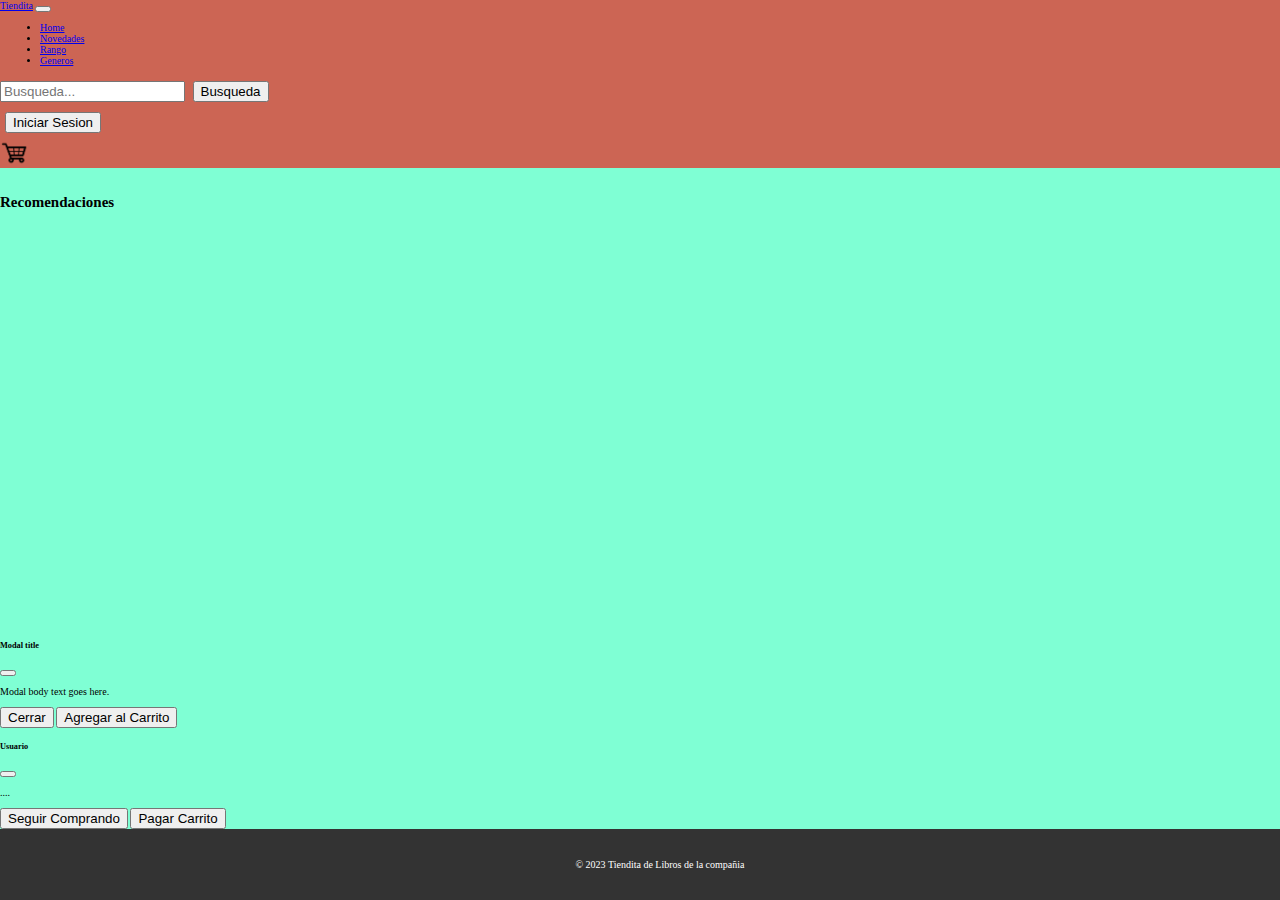
<file: index.html>
<!DOCTYPE html>
<html lang="en">

<head>
    <meta charset="UTF-8">
    <meta name="viewport" content="width=device-width, initial-scale=1.0">
    <title>Tienda de Libros</title>
    <link rel="stylesheet" href="styles.css">
    <link href="https://cdn.jsdelivr.net/npm/bootstrap@5.3.2/dist/css/bootstrap.min.css" rel="stylesheet"
        integrity="sha384-T3c6CoIi6uLrA9TneNEoa7RxnatzjcDSCmG1MXxSR1GAsXEV/Dwwykc2MPK8M2HN" crossorigin="anonymous">
    <script src="https://cdn.jsdelivr.net/npm/bootstrap@5.3.2/dist/js/bootstrap.bundle.min.js"
        integrity="sha384-C6RzsynM9kWDrMNeT87bh95OGNyZPhcTNXj1NW7RuBCsyN/o0jlpcV8Qyq46cDfL"
        crossorigin="anonymous"></script>
</head>

<body>
    <header>
        <nav class="navbar navbar-expand-lg ">
            <div class="container-fluid">
                <a class="navbar-brand" href="#">Tiendita</a>
                <button class="navbar-toggler" type="button" data-bs-toggle="collapse"
                    data-bs-target="#navbarSupportedContent" aria-controls="navbarSupportedContent"
                    aria-expanded="false" aria-label="Toggle navigation">
                    <span class="navbar-toggler-icon"></span>
                </button>
                <div class="collapse navbar-collapse" id="navbarSupportedContent">
                    <ul class="navbar-nav me-auto mb-2 mb-lg-0">
                        <li class="nav-item">
                            <a class="nav-link active" aria-current="page" href="#">Home</a>
                        </li>
                        <li class="nav-item">
                            <a class="nav-link" href="#">Novedades</a>
                        </li>
                        <li class="nav-item">
                            <a class="nav-link" href="#">Rango</a>
                        </li>
                        <!-- Filtrar o buscar por el rango de paginas -->
                        <li class="nav-item dropdown">
                            <a class="nav-link dropdown-toggle" href="#" role="button" data-bs-toggle="dropdown"
                                aria-expanded="false">
                                Generos
                            </a>
                            <!-- Actualizar por generos de busqueda -->
                            <ul class="dropdown-menu" id="dropdown-menu">
                                <!--
                                    <li><a class="dropdown-item" href="#">genero1</a></li>
                                <li><a class="dropdown-item" href="#">genero2</a></li>
                                <li>
                                    <hr class="dropdown-divider">
                                </li>
                                <li><a class="dropdown-item" href="#">Something else here</a></li>

                                -->
                            </ul>
                        </li>

                    </ul>
                    <!-- Ingreso de usuario -->


                    <form class="d-flex" role="search">
                        <input class="form-control me-2" type="search" placeholder="Busqueda..." id="busqueda"
                            aria-label="Search">
                        <button class="btn btn-outline-dark" type="submit"
                            onclick="busquedaAvanzada(event)">Busqueda</button>
                    </form>
                    <div class="ingreso" id="ingreso">
                        <button class="sesion btn btn-outline-dark" id="sesion">Iniciar Sesion</button>
                    </div>
                    <div class="carrito">
                        <img src="./img/carrito.png" alt="carrito de compras" class="carrito">
                    </div>
                </div>
            </div>
        </nav>
    </header>
    <main>
        <div class="container">
            <h1 id="BusquedaImput"></h1>
            <div id="resultadosDeBusqueda" class="libros">

            </div>
            <h2>Recomendaciones</h2>
            <div class="libros" id="libros"></div>
        </div>
    </main>



    <!-- Modal -->
    <div id="myModal" class="modal">
        <div class="modal-dialog">
            <div class="modal-content">
                <div class="modal-header">
                    <h5 class="modal-title" id="modalTitle">Modal title</h5>
                    <button type="button" class="btn-close" data-bs-dismiss="modal" aria-label="Close"></button>
                </div>
                <div class="modal-body" id="modalBody">
                    <p>Modal body text goes here.</p>
                </div>
                <div class="modal-footer">
                    <button type="button" class="btn btn-secondary" data-bs-dismiss="modal">Cerrar</button>
                    <button type="button" class="btn btn-primary botonCompra" >Agregar al Carrito</button>
                </div>
            </div>
        </div>
    </div>

    <!--Modal carrito de compras-->
    <div id="modalCarrito" class="modal">
        <div class="modal-dialog">
            <div class="modal-content">
                <div class="modal-header">
                    <h5 class="modal-title" id="modalTitleCarrito">Usuario</h5>
                    <button type="button" class="btn-close" data-bs-dismiss="modal" aria-label="Close"></button>
                </div>
                <div class="modal-body" id="modalBodyCarrito">
                    <p>....</p>
                </div>
                <div class="modal-footer">
                    <button type="button" class="btn btn-secondary" data-bs-dismiss="modal">Seguir Comprando</button>
                    <button type="button" class="btn btn-primary">Pagar Carrito</button>
                </div>
            </div>
        </div>
    </div>


    <footer>
        <p>&copy; 2023 Tiendita de Libros de la compañia</p>
    </footer>
    <script src="script.js"></script>
    <script src="login.js"></script>
   

</body>

</html>
</file>
<file: styles.css>
@charset "UTF-8";
body {
  background-color: aquamarine;
  height: 100vh;
  font-size: 10px;
  margin: 0;
  padding: 0;
  min-height: 100vh;
  /* Establecer el alto mínimo del cuerpo al 100% de la altura visible del viewport */
  display: flex;
  flex-direction: column;
}

footer {
  display: flex;
  justify-content: center;
  bottom: 0px;
  background-color: rgb(185, 145, 145);
}

main {
  flex: 1; /* Hace que el contenido principal ocupe todo el espacio restante */
}

.navbar {
  background-color: rgba(255, 0, 0, 0.605);
}

.libros {
  display: flex;
  overflow-x: auto;
  /* Permite el desplazamiento horizontal */
  scroll-snap-type: x mandatory;
  /* Hace que cada elemento del carrusel se desplace en una sola "parada" */
}
.libros .libroDiv {
  border: 1px solid #ccc;
  box-shadow: 0 0 5px rgba(0, 0, 0, 0.4);
  border-radius: 5px;
  margin: 5px;
  text-align: center;
  width: -moz-fit-content;
  width: fit-content;
  max-width: 170px;
  min-width: 170px;
  overflow: hidden;
  background-color: rgba(0, 221, 255, 0.185);
}
.libros .libroDiv .imgLibro {
  width: 170px;
  overflow: hidden;
}
.libros .libroDiv .imgLibro img {
  width: 100%;
  height: 270px;
  transition: transform 0.3s;
}
.libros .libroDiv .imgLibro:hover img {
  transform: scale(1.2);
}
.libros .libroDiv h3 {
  color: red;
  font-size: 1rem;
}
.libros .libroDiv h3:hover {
  cursor: pointer;
  text-decoration: underline;
}
.libros .libroDiv h5 {
  font-size: 1rem;
}
.libros .libroDiv .claseDeIcono {
  height: 15px;
  width: 15px;
  margin-left: 5px;
}

.li-categorias {
  color: blue;
  margin: 3px;
  cursor: pointer;
}

/* styles.css */
.tarjeta-container {
  position: fixed;
  top: 50%;
  left: 50%;
  transform: translate(-50%, -50%);
  background: #fff;
  padding: 20px;
  border-radius: 8px;
  box-shadow: 0 0 10px rgba(0, 0, 0, 0.3);
  z-index: 1000;
  /* Ajusta según sea necesario para que esté por encima del resto del contenido */
}

.tarjeta-sub-container {
  text-align: center;
}

.tarjeta-sub-container label {
  display: block;
  margin-bottom: 5px;
}

.tarjeta-sub-container input {
  width: 100%;
  padding: 8px;
  margin-bottom: 10px;
}

.tarjeta-sub-container button {
  background: red;
  color: #fff;
  border: none;
  padding: 10px;
  cursor: pointer;
  border-radius: 5px;
}

.btn-outline-dark {
  margin: 5px;
}

.carrito {
  height: 30px;
}
.carrito:hover {
  cursor: pointer;
}

footer {
  background-color: #333;
  color: white;
  text-align: center;
  padding: 20px;
  width: 100%;
}

#resultadosDeBusqueda {
  background-image: url("https://blogger.googleusercontent.com/img/b/R29vZ2xl/AVvXsEitFvdJc4iPHCQbGCDQxCF5n7PpI_oLa43YMUlFn6Rwm6Vjh1gy9UvW71r3S--sGo6XT-zwuQEXsAMYI2ArN4QPsrKuiQ36fAMD8Nzt558SvL-9_SW5hg_Efvu-wWQuKvx7qc8o-F4TNWGXrD06GBI2hZXZSDt7vQ-lcMhPJN7M8T_rx7-60Jmz_lQP/s1200/La%20biblioteca%20flotante%20de%20Tokio-3.jpg");
}

#libros {
  background-image: url("https://www.dsigno.es/blog/wp-content/uploads/2017/12/biblioteca4.jpg");
}/*# sourceMappingURL=styles.css.map */
</file>
